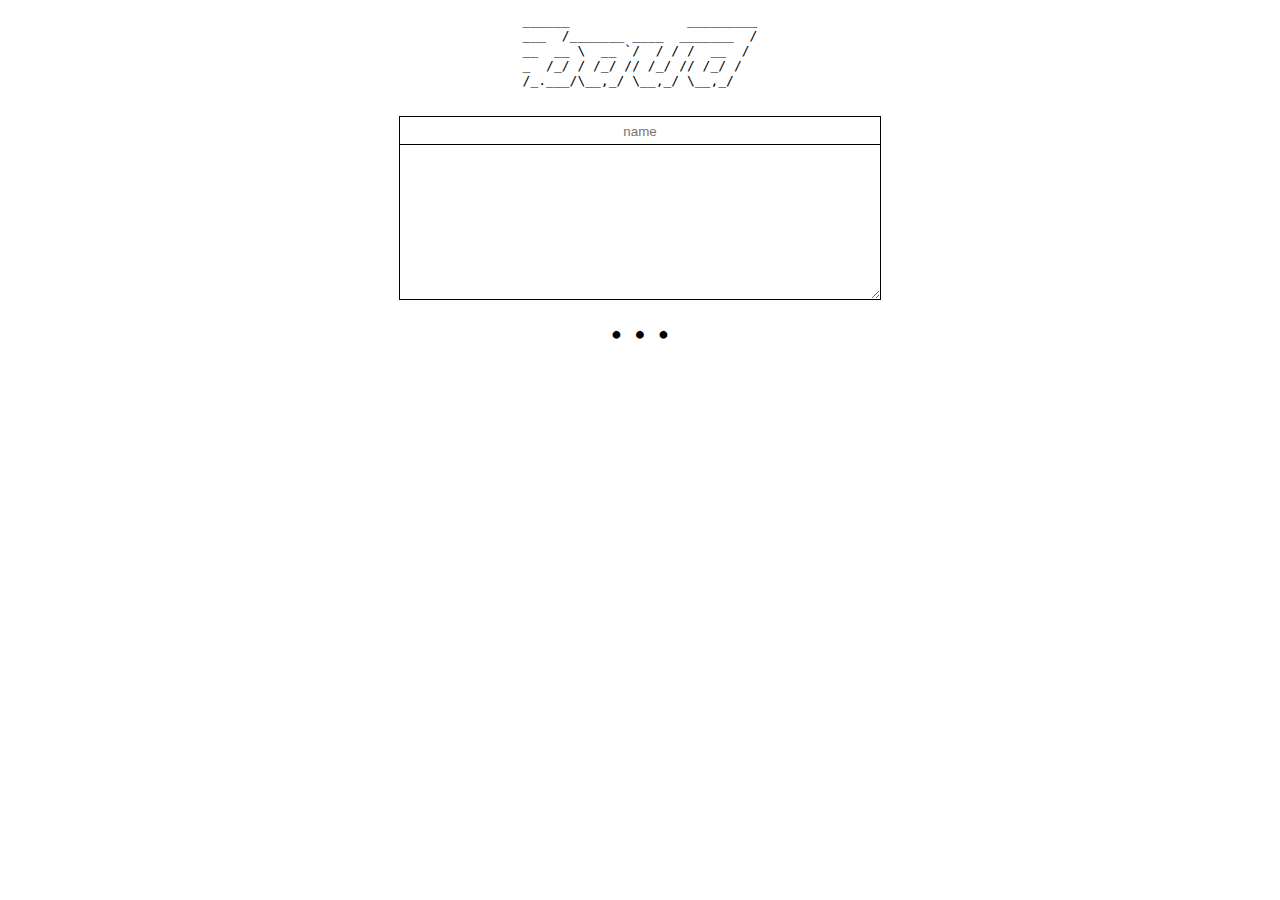
<file: server/index.html>
<!doctype html>
<html>
  <head>
    <meta charset="UTF-8">
    <title>baud</title>
    <link rel="stylesheet" type="text/css" href="static/style.css" />
    <script type="text/template" id="message-template">
      <div class="message-container">
        <pre class="name">__NAME__ - __DATE__</pre>
        <pre class="message">__MESSAGE__</pre>
      </div>
    </script>
  </head>
  <body>
    <div id="container">
      <div id="logo">
        <pre>
______               _________
___  /_______ ____  _______  /
__  __ \  __ `/  / / /  __  / 
_  /_/ / /_/ // /_/ // /_/ /  
/_.___/\__,_/ \__,_/ \__,_/   
        </pre>
      </div>
      <form id="message-form">
        <input type="text" class="name" id="name" placeholder="name">
        <textarea id="message" class="message" cols="60" rows="10"></textarea>
        <input type="submit" hidden>
      </form>
      <pre class="spacer">●  ●  ●</pre>
      <div id="message-list"></div>
    </div>
    <script>
      MESSAGES = {{.Messages}};
    </script>
    <script src="static/socket.io.min.js"></script>
    <script src="static/baud.js"></script>
  </body>
</html>
</file>
<file: server/static/style.css>
#container {
  font-size: 13px;
  width: 482px;
  text-align: center;
  margin: 0 auto;
}
.message-container {
  margin-top: 25px;
}
.name { 
  width: 470px;
  border: 1px solid black; 
  border-bottom: none;
  text-align: center; 
  margin: 0;
  padding: 7px 5px;
}
.message { 
  font-size: 13px;
  width: 470px; 
  height: 140px;
  font-family: monospace; 
  border: 1px solid black; 
  position: relative;
  top: -2px;
  margin: 0;
  padding: 7px 5px;
  overflow: hidden;
}
.spacer {
  font-size: 13px;
  margin: 20px 0;
  text-align: center;
}
.spacer2 {
  border-bottom: 2px dashed black;
  width: 480px;
}
</file>
